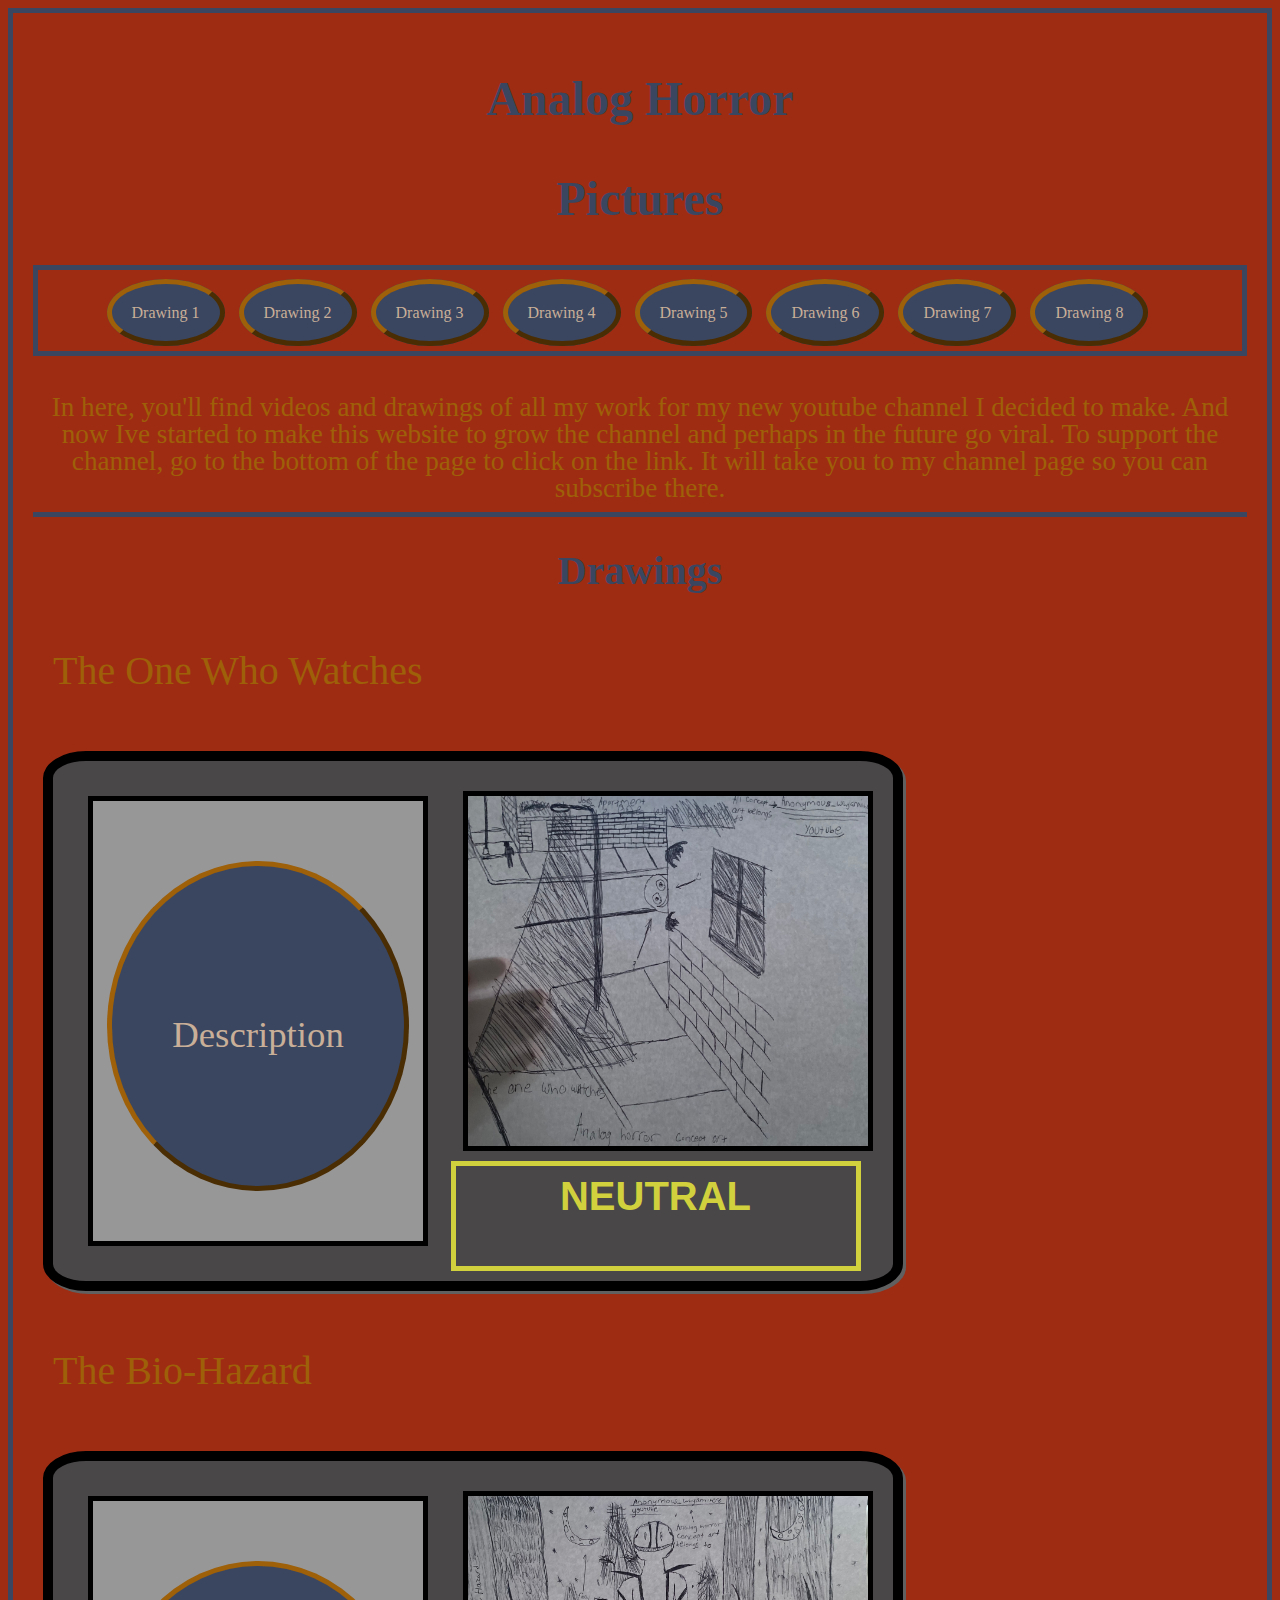
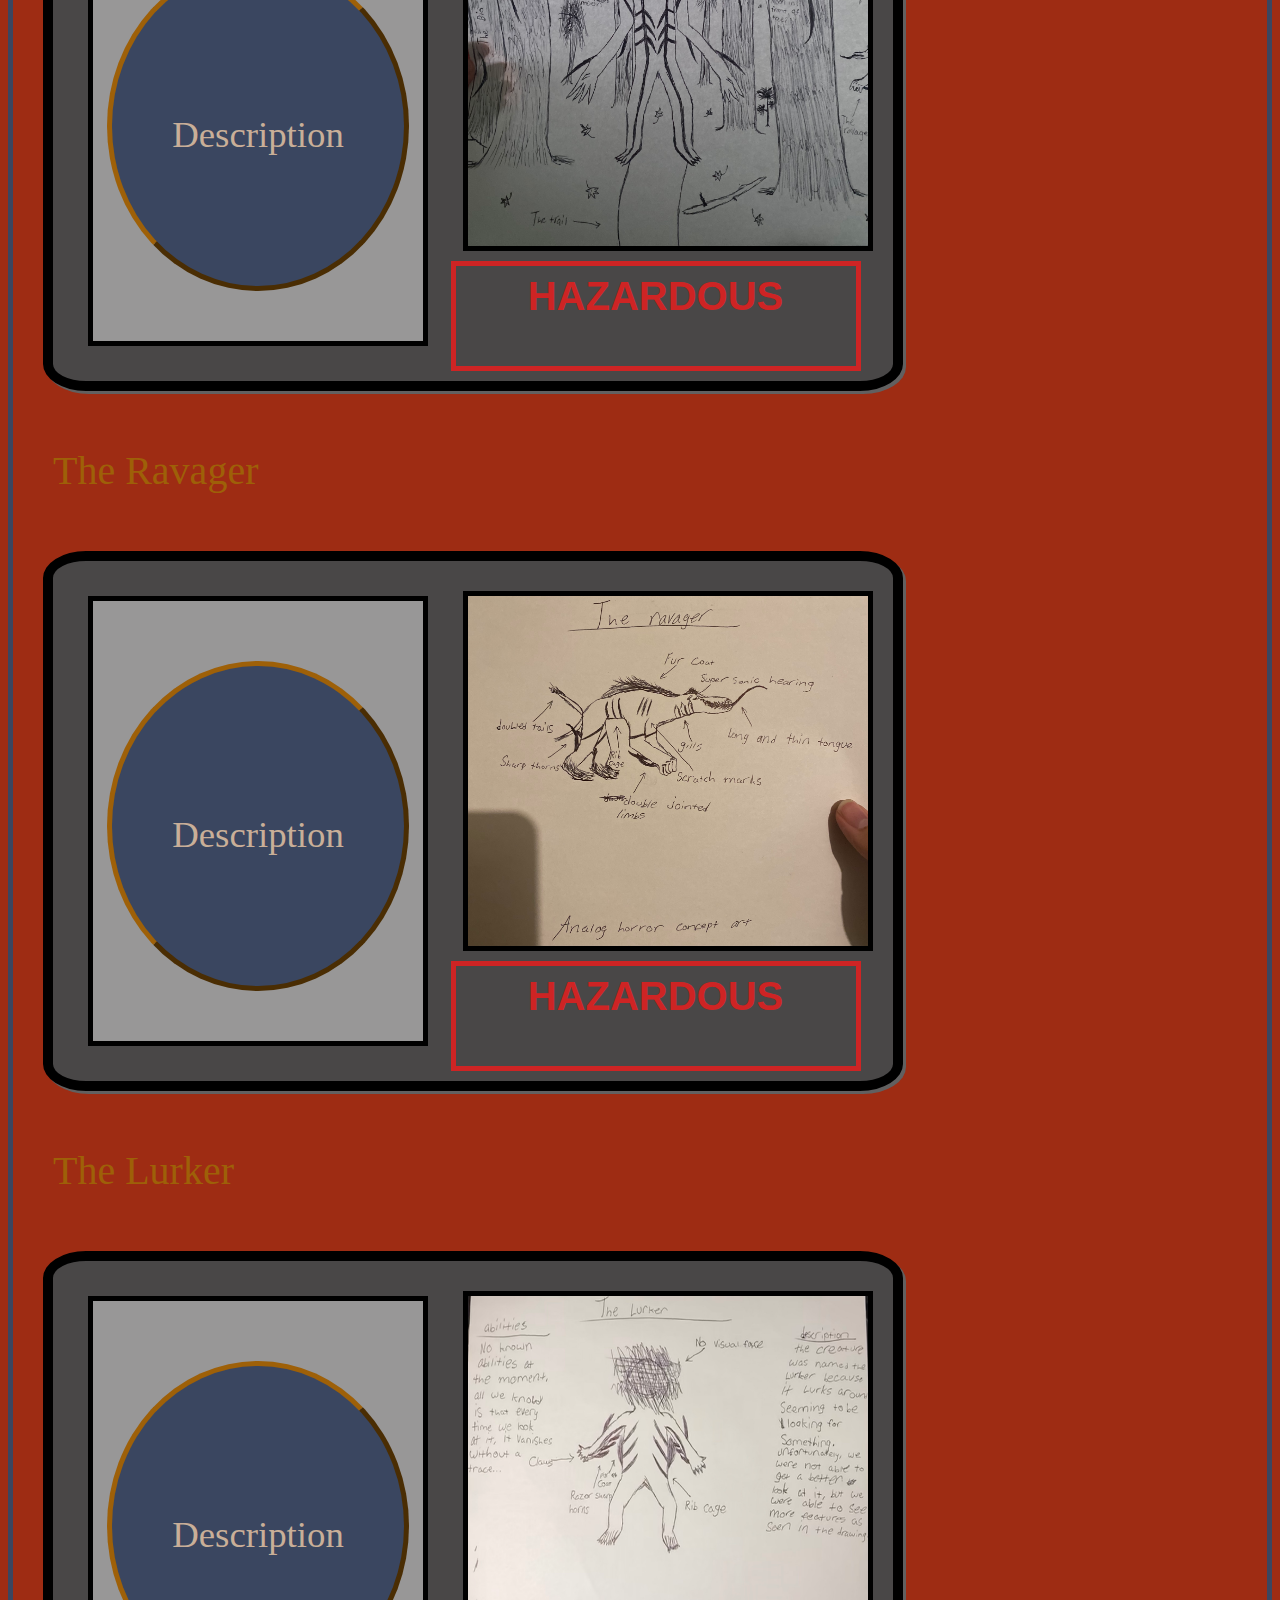
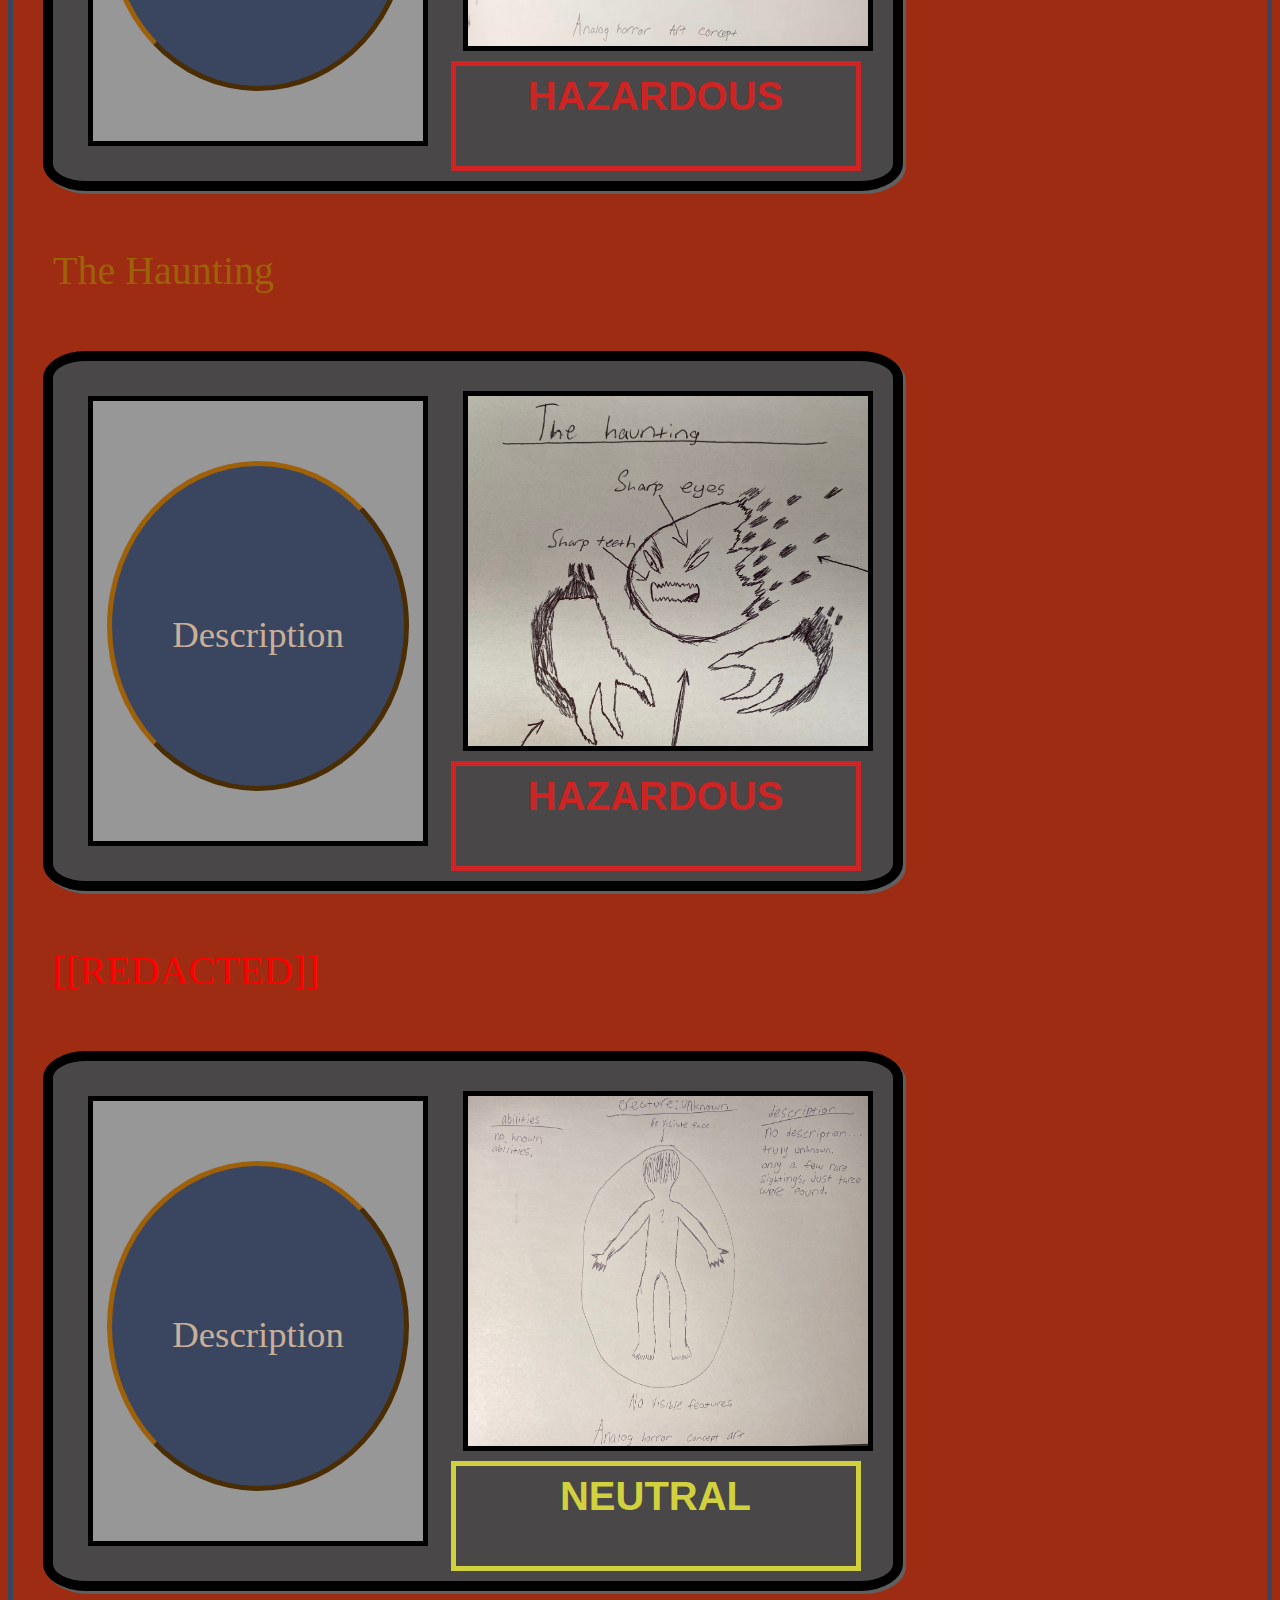
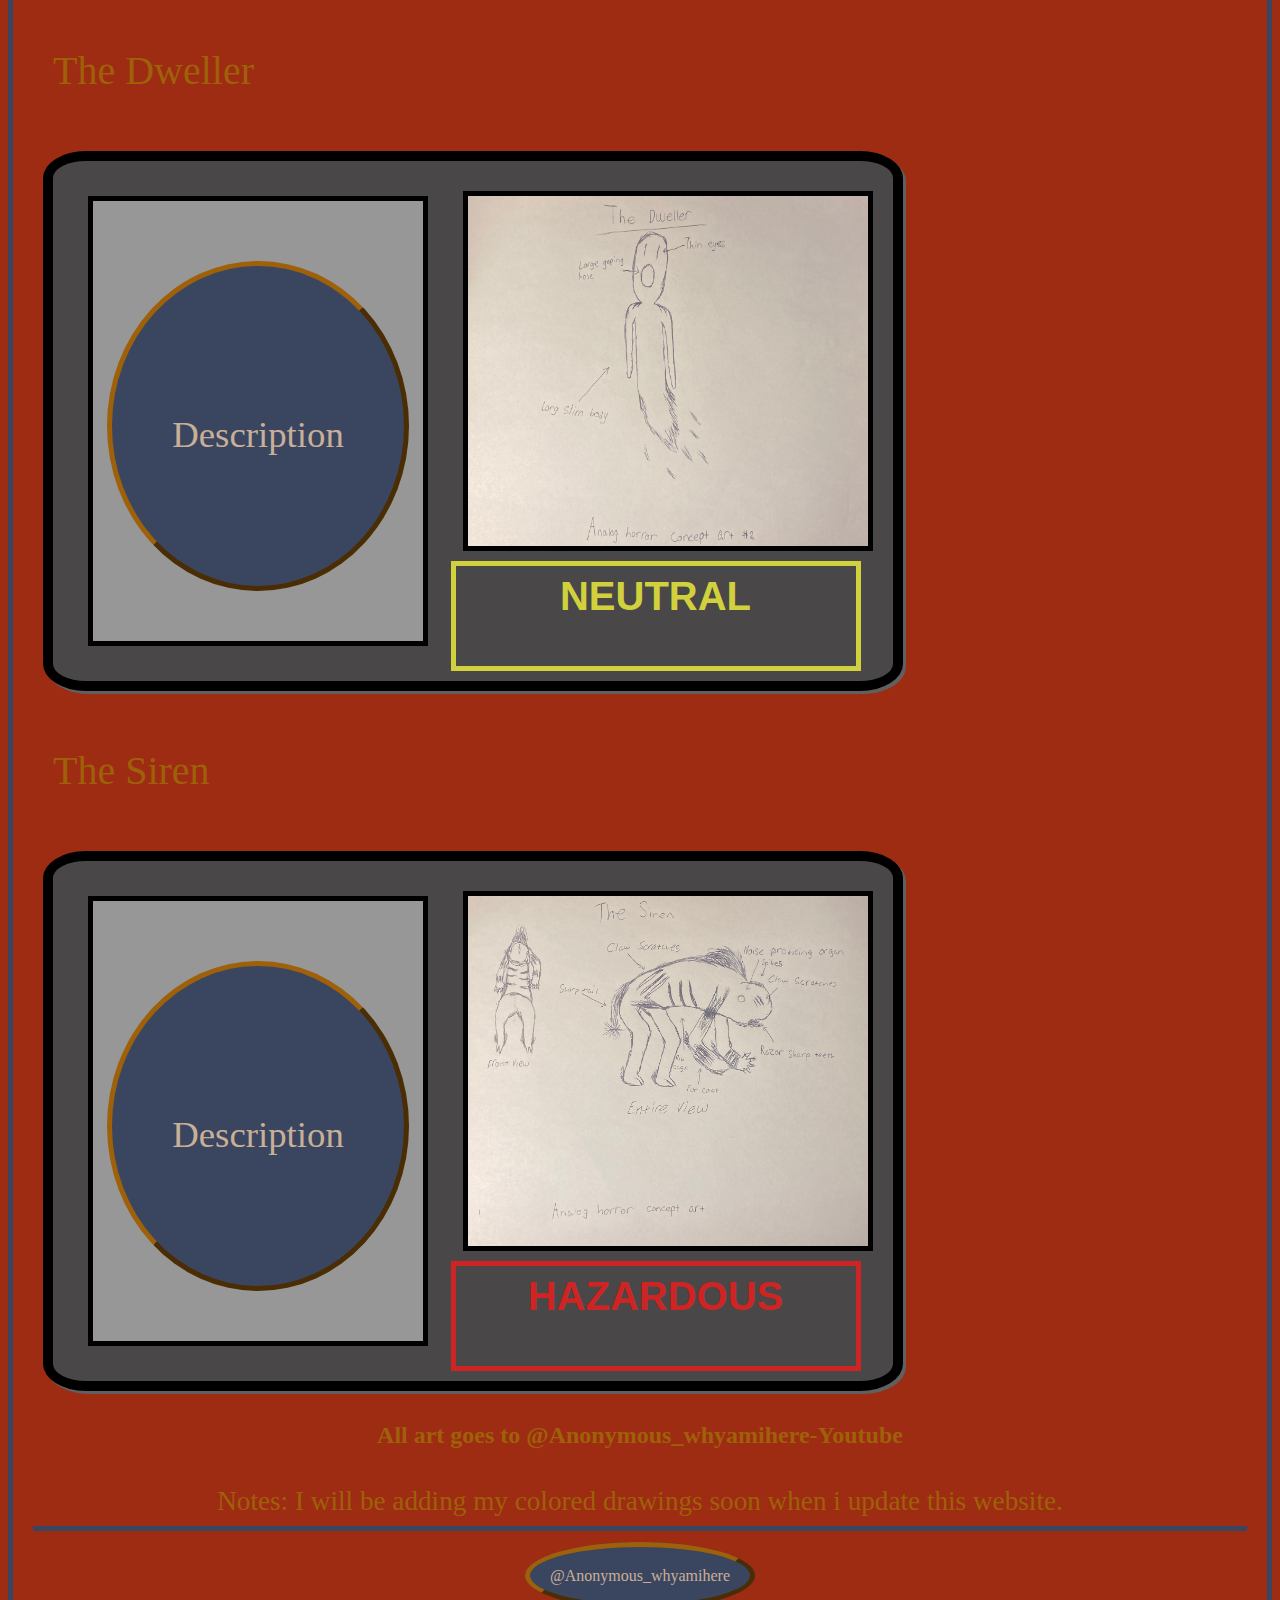
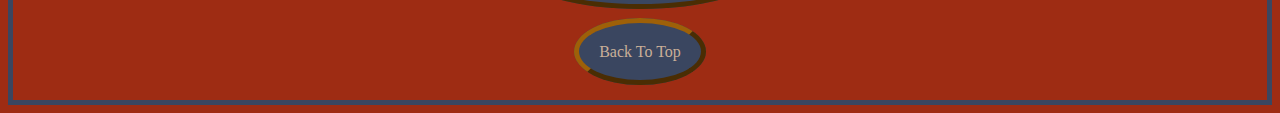
<file: analoghorror4/Analog/index.html>
<!DOCTYPE html>
<html lang="en" dir="ltr" id="back to top">
    <head>
      <meta charset="utf-8">
      <title>Analog Horror</title>
      <link href="resources/css/reset.css" rel="stylesheet" type="text/css"/>
      <link href="resources/css/style.css" rel="stylesheet" type="text/css"/>
      <link rel="icon" type="image/png" sizes="16x16" href="./resources/images/favicon.ico">
      
      <style>
          #box {
            display: flex;
            justify-content: space-around;
            flex-wrap: wrap;
          } 


      </style>


    </head>
    <body class="border">
<h1>Analog Horror</h1>
<h1>Pictures</h1>
<nav class="box">
    <a href="#drawing1" class="draw1">Drawing 1</a>
    <a href="#drawing2">Drawing 2</a>
    <a href="#drawing3">Drawing 3</a>
    <a href="#drawing4">Drawing 4</a>
    <a href="#drawing5">Drawing 5</a>
    <a href="#drawing6">Drawing 6</a>
    <a href="#drawing7">Drawing 7</a>
    <a href="#drawing8">Drawing 8</a>
</nav>        

  
<p>In here, you'll find videos and drawings of all my work for my new youtube channel 
    I decided to make. And now Ive started to make this website to grow the channel 
    and perhaps in the future go viral. To support the channel, go to the bottom of the 
    page to click on the link. It will take you to my channel page so you can subscribe there.</p>

<h2>Drawings</h2>


    
<h3 id="drawing1">The One Who Watches</h3>
<div id="image-container">
   <a href="./resources/moresites/site1/index.html" class="screen" id="button3">Description</a>
  <div class="screen"></div>
  <div class="screen3"></div>
  <h5 class="screen3">NEUTRAL</h5>
      <img src="./resources/images/img1.jpg" width="300" class="screen2">
</div>


<h3 id="drawing2">The Bio-Hazard</h3> 
<div id="image-container"> 
   <a href="./resources/moresites/site2/index.html" class="screen" id="button3">Description</a>
   <div class="screen"></div>
   <div class="screen4"></div>
   <h5 class="screen4">HAZARDOUS</h5>
      <img src="./resources/images/img2.jpg" width="300" class="screen2">
</div>


<h3 id="drawing3">The Ravager</h3>
<div id="image-container">
   <a href="./resources/moresites/site3/index.html" class="screen" id="button3">Description</a>
   <div class="screen"></div>
   <div class="screen4"></div>
   <h5 class="screen4">HAZARDOUS</h5>
      <img src="./resources/images/img3.jpg" width="300" class="screen2">
</div>


<h3 id="drawing4">The Lurker</h3>
<div id="image-container">
   <a href="./resources/moresites/site4/index.html" class="screen" id="button3">Description</a>
   <div class="screen"></div>
   <div class="screen4"></div>
   <h5 class="screen4">HAZARDOUS</h5>
      <img src="./resources/images/img4.jpg" width="300" class="screen2">
</div>


<h3 id="drawing5">The Haunting</h3>
<div id="image-container">
   <a href="./resources/moresites/site5/index.html" class="screen" id="button3">Description</a>
   <div class="screen"></div>
   <div class="screen4"></div>
   <h5 class="screen4">HAZARDOUS</h5>
      <img src="./resources/images/img5.jpg" width="300" class="screen2">
</div>


<h3 id="drawing6" class="redacted">[[REDACTED]]</h3>
<div id="image-container">
   <a href="./resources/moresites/site6/index.html" class="screen" id="button3">Description</a>
   <div class="screen"></div>
   <div class="screen3"></div>
   <h5 class="screen3">NEUTRAL</h5>
      <img src="./resources/images/img6.jpg" width="300" class="screen2">
</div>


<h3 id="drawing7">The Dweller</h3>
<div id="image-container">
   <a href="./resources/moresites/site7/index.html" class="screen" id="button3">Description</a>
   <div class="screen"></div>
   <div class="screen3"></div>
   <h5 class="screen3">NEUTRAL</h5>
      <img src="./resources/images/img7.jpg" width="300" class="screen2">
</div>


<h3 id="drawing8">The Siren</h3>
<div id="image-container">
   <a href="./resources/moresites/site8/index.html" class="screen" id="button3">Description</a>
   <div class="screen"></div>
   <div class="screen4"></div>
   <h5 class="screen4">HAZARDOUS</h5>
      <img src="./resources/images/img8.jpg" width="300" class="screen2">
</div>   
   

<h4>All art goes to @Anonymous_whyamihere-Youtube</h4>


<p>Notes: I will be adding my colored drawings soon when i update this website.</p>
<nav class="button">
   <a href="https://www.youtube.com/@Anonymous_whyamihere129">@Anonymous_whyamihere</a>
</nav>
<nav class="button2">
   <a href="#back to top">Back To Top</a>
</nav>

</body>
</html>
</file>
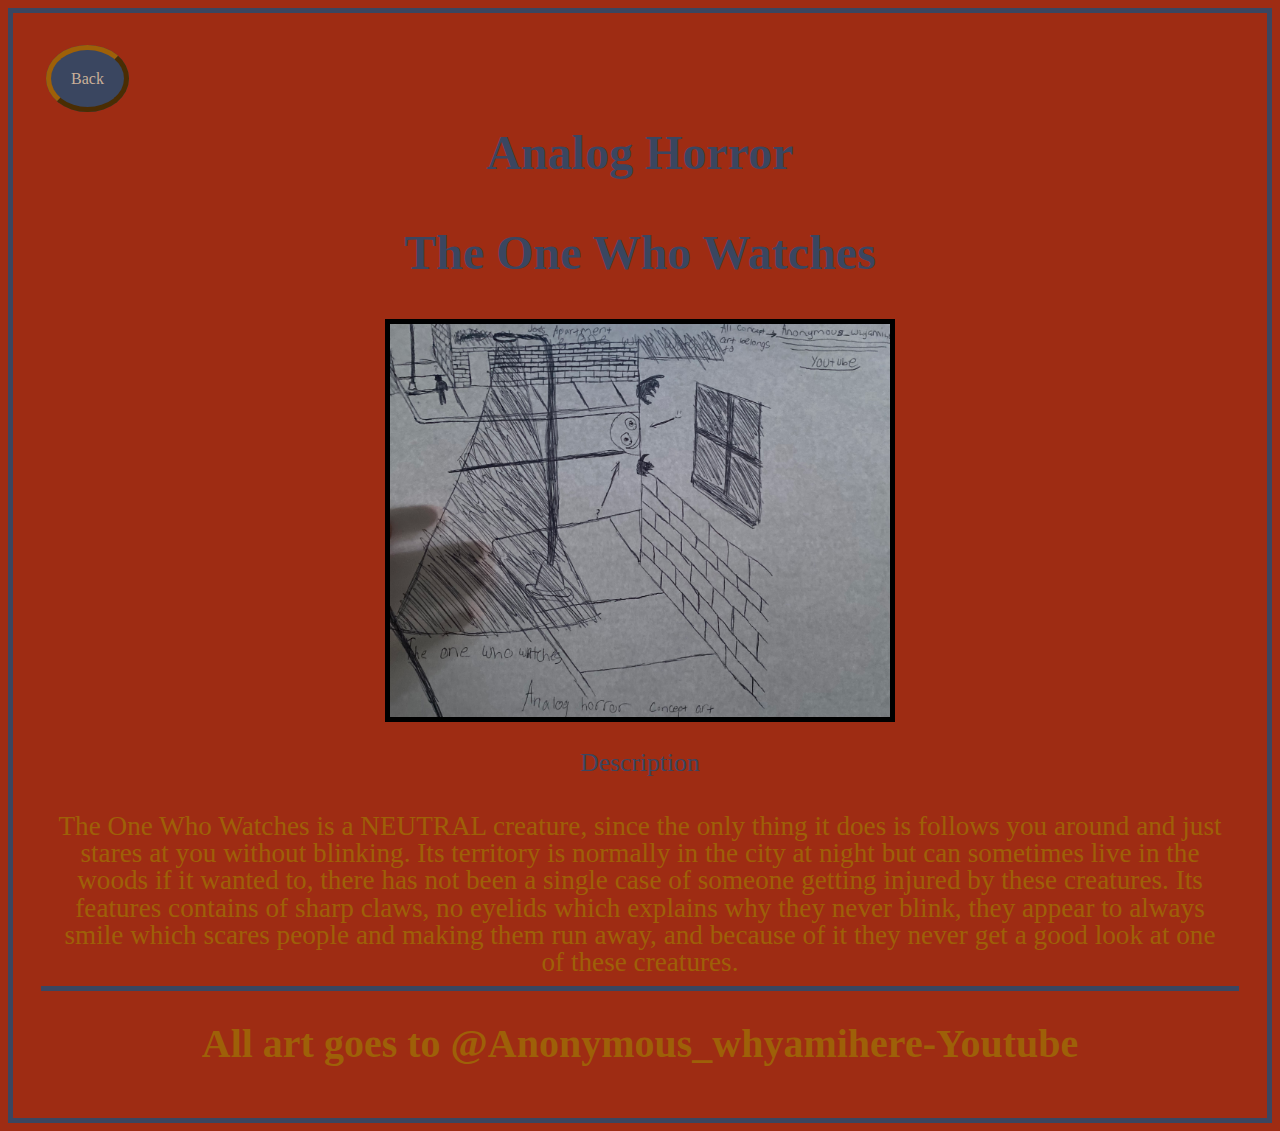
<file: analoghorror4/Analog/resources/moresites/site1/index.html>
<!DOCTYPE html>
<html lang="en" dir="ltr" class="border">
    <head>
      <meta charset="utf-8">
      <title>Analog Horror</title>
      <link href="./css/reset.css" rel="stylesheet" type="text/css"/>
      <link href="./css/style.css" rel="stylesheet" type="text/css"/>
      <link rel="icon" type="image/png" sizes="16x16" href="./images/favicon.ico">

      <style>

          #box {
            display: flex;
            justify-content: space-around;
            flex-wrap: wrap;
          }

      </style>


    </head>
    <body>
        <p class="button">bibstridjkvndfkjvbndfjvbndfkjbnvjkdfbnvnvioernvoiern</p>
        <a href="../../../index.html">Back</a>
<h1 id="back to top">Analog Horror</h1>
<h1>The One Who Watches</h1>
    <div>
       <img src="./images/img1.jpg" width="500" class="image-container">
    </div>

<h3>Description</h3>  

<p>The One Who Watches is a NEUTRAL creature, since the only thing it does is 
follows you around and just stares at you without blinking.  Its territory is normally in the city at night but can sometimes live in the woods if it wanted to, there has not been a single case of someone getting injured by these creatures.  Its features contains of sharp claws, no eyelids which explains why they never blink, they appear to always smile which scares people and making them run away, and because of it they never get a good look at one of these creatures.
</p>

<h2 class="art">All art goes to @Anonymous_whyamihere-Youtube</h2>

    </body>
</html>
</file>
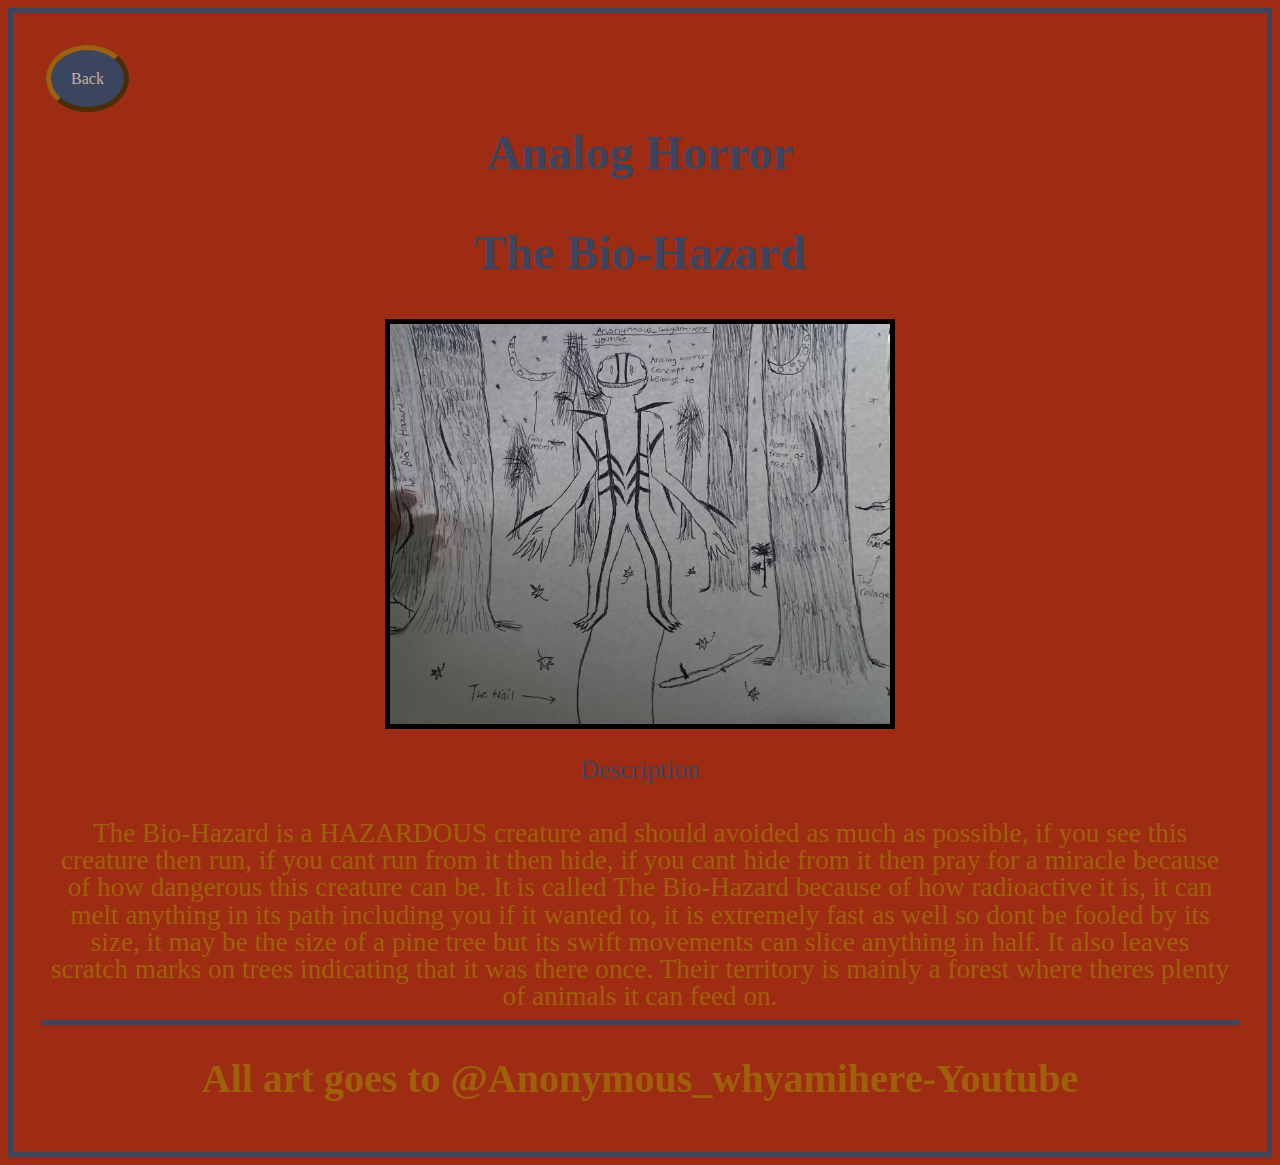
<file: analoghorror4/Analog/resources/moresites/site2/index.html>
<!DOCTYPE html>
<html lang="en" dir="ltr" class="border">
    <head>
      <meta charset="utf-8">
      <title>Analog Horror</title>
      <link href="./css/reset.css" rel="stylesheet" type="text/css"/>
      <link href="./css/style.css" rel="stylesheet" type="text/css"/>
      <link rel="icon" type="image/png" sizes="16x16" href="./images/favicon.ico">

      <style>

          #box {
            display: flex;
            justify-content: space-around;
            flex-wrap: wrap;
          }

      </style>


    </head>
    <body>
      <p class="button">bibstridjkvndfkjvbndfjvbndfkjbnvjkdfbnvnvioernvoiern</p>
        <a href="../../../index.html">Back</a>
<h1 id="back to top">Analog Horror</h1>
<h1>The Bio-Hazard</h1>
    <div>
       <img src="./images/img2.jpg" width="500" class="image-container">
    </div>

<h3>Description</h3>  

<p>The Bio-Hazard is a HAZARDOUS creature and should avoided as much as possible, if you see this creature then run, if you cant run from it then hide, if you cant hide from it then pray for a miracle because of how dangerous this creature can be.  It is called The Bio-Hazard because of how radioactive it is, it can melt anything in its path including you if it wanted to, it is extremely fast as well so dont be fooled by its size, it may be the size of a pine tree but its swift movements can slice anything in half.  It also leaves scratch marks on trees indicating that it was there once.  Their territory is mainly a forest where theres plenty of animals it can feed on.</p>

<h2 class="art">All art goes to @Anonymous_whyamihere-Youtube</h2>

    </body>
</html>
</file>
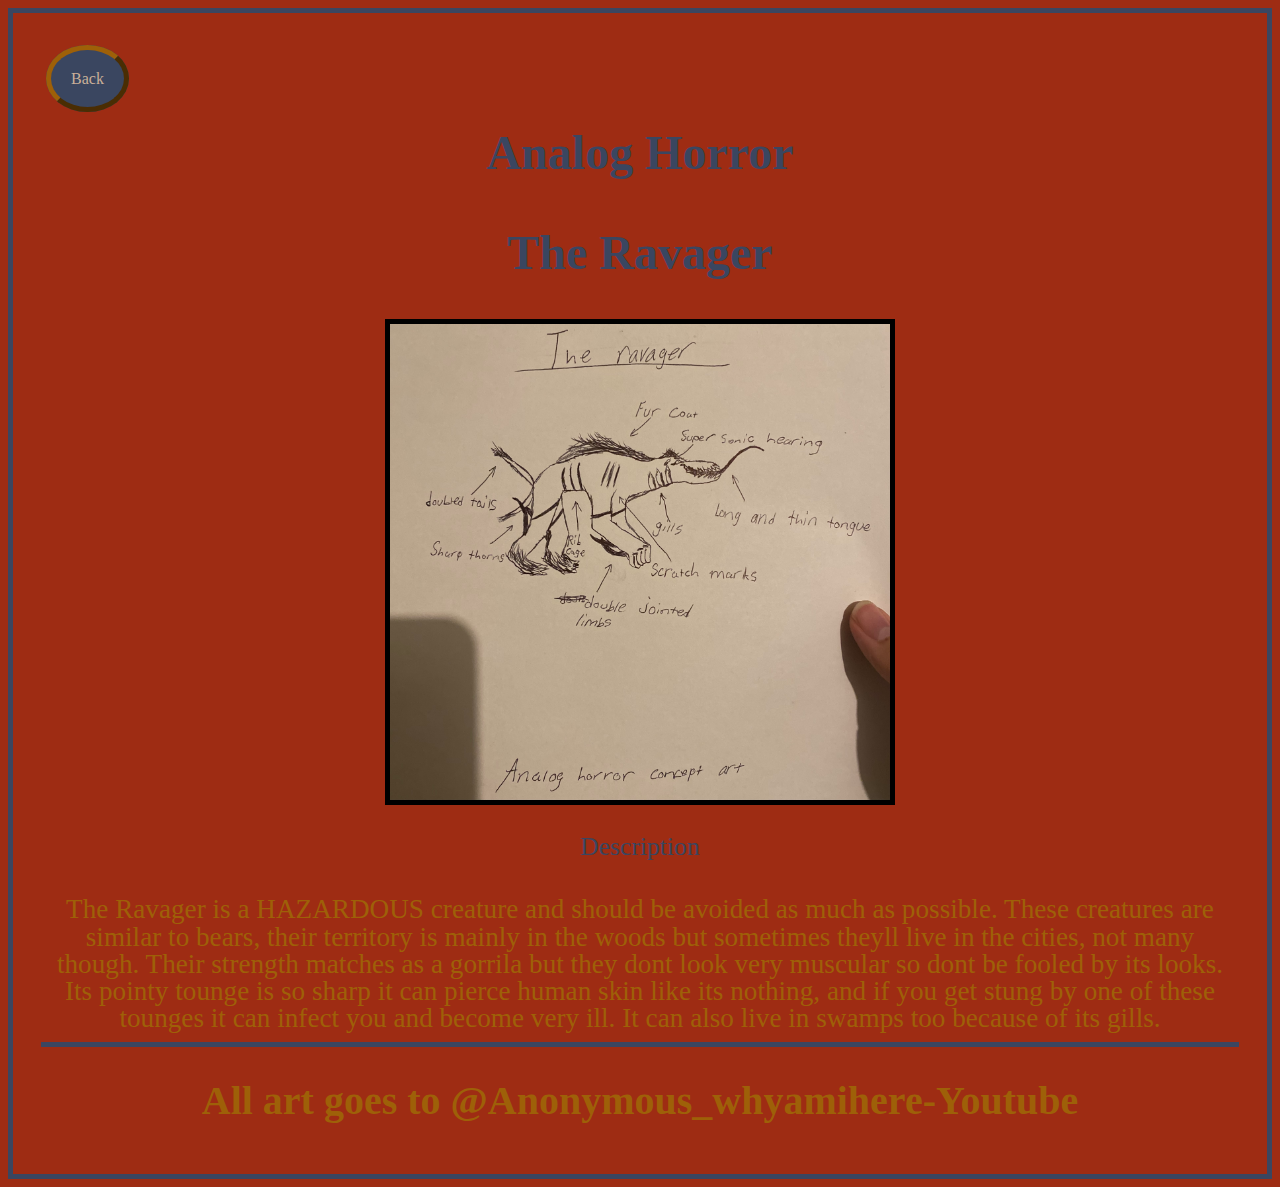
<file: analoghorror4/Analog/resources/moresites/site3/index.html>
<!DOCTYPE html>
<html lang="en" dir="ltr" class="border">
    <head>
      <meta charset="utf-8">
      <title>Analog Horror</title>
      <link href="./css/reset.css" rel="stylesheet" type="text/css"/>
      <link href="./css/style.css" rel="stylesheet" type="text/css"/>
      <link rel="icon" type="image/png" sizes="16x16" href="./images/favicon.ico">

      <style>

          #box {
            display: flex;
            justify-content: space-around;
            flex-wrap: wrap;
          }

      </style>


    </head>
    <body>
      <p class="button">bibstridjkvndfkjvbndfjvbndfkjbnvjkdfbnvnvioernvoiern</p>
        <a href="../../../index.html">Back</a>
<h1 id="back to top">Analog Horror</h1>
<h1>The Ravager</h1>
    <div>
       <img src="./images/img3.jpg" width="500" class="image-container">
    </div>

<h3>Description</h3>  

<p>The Ravager is a HAZARDOUS creature and should be avoided as much as possible.  These creatures are similar to bears, their territory is mainly in the woods but sometimes theyll live in the cities, not many though.  Their strength matches as a gorrila but they dont look very muscular so dont be fooled by its looks.  Its pointy tounge is so sharp it can pierce human skin like its nothing, and if you get stung by one of these tounges it can infect you and become very ill.  It can also live in swamps too because of its gills.</p>

<h2 class="art">All art goes to @Anonymous_whyamihere-Youtube</h2>

    </body>
</html>
</file>
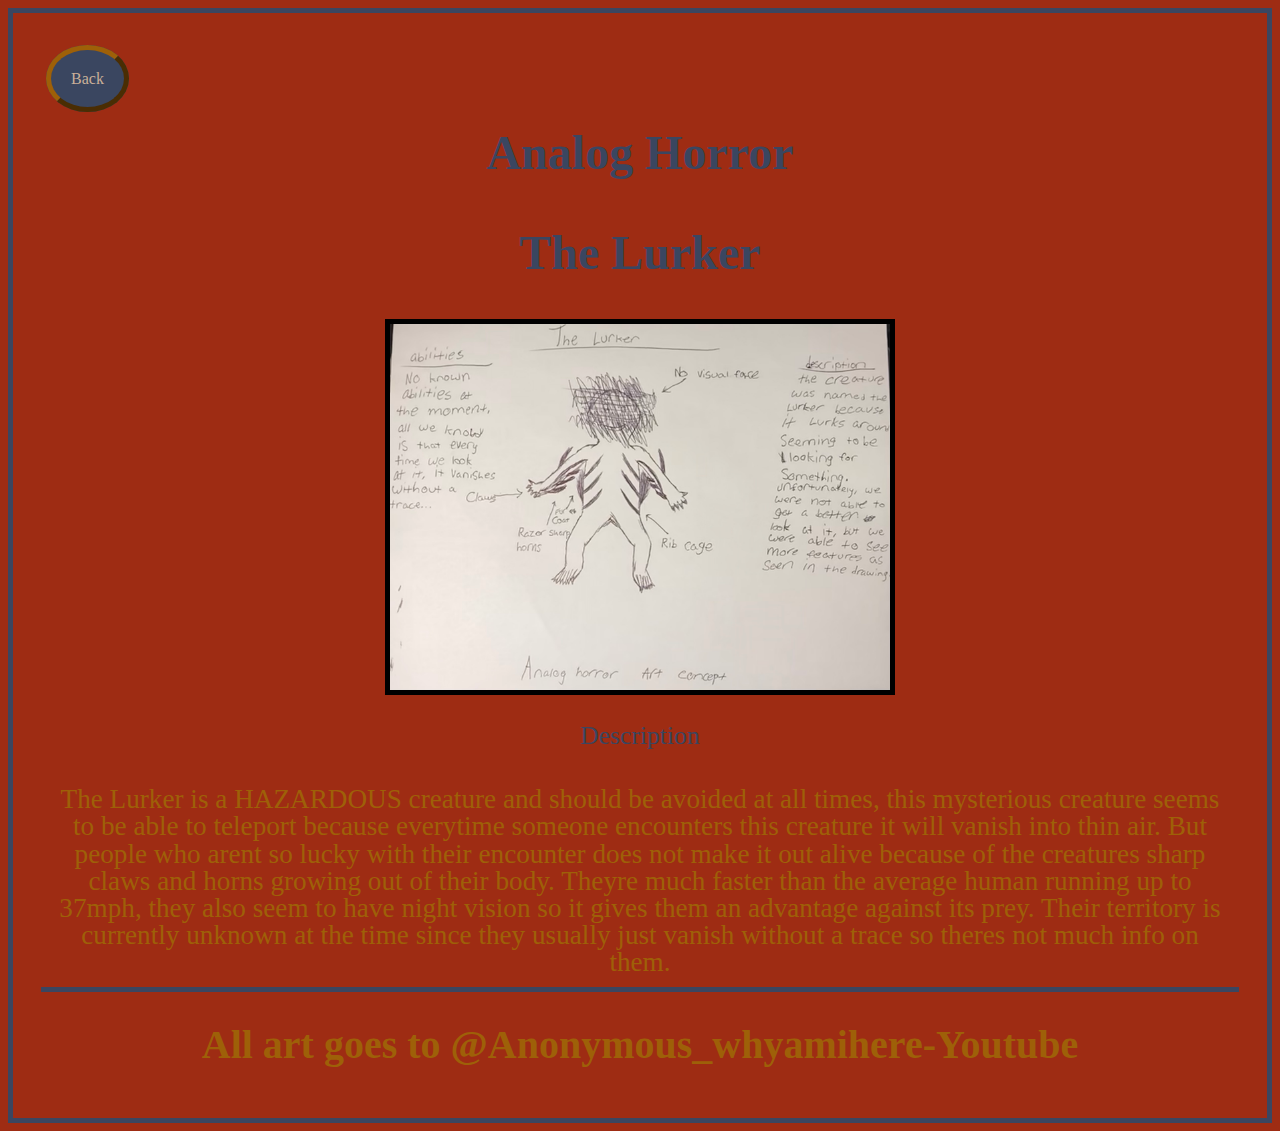
<file: analoghorror4/Analog/resources/moresites/site4/index.html>
<!DOCTYPE html>
<html lang="en" dir="ltr" class="border">
    <head>
      <meta charset="utf-8">
      <title>Analog Horror</title>
      <link href="./css/reset.css" rel="stylesheet" type="text/css"/>
      <link href="./css/style.css" rel="stylesheet" type="text/css"/>
      <link rel="icon" type="image/png" sizes="16x16" href="./images/favicon.ico">

      <style>

          #box {
            display: flex;
            justify-content: space-around;
            flex-wrap: wrap;
          }

      </style>


    </head>
    <body>
      <p class="button">bibstridjkvndfkjvbndfjvbndfkjbnvjkdfbnvnvioernvoiern</p>
      <a href="../../../index.html">Back</a>
<h1 id="back to top">Analog Horror</h1>
<h1>The Lurker</h1>
    <div>
       <img src="./images/img4.jpg" width="500" class="image-container">
    </div>

<h3>Description</h3>  

<p>The Lurker is a HAZARDOUS creature and should be avoided at all times, this mysterious creature seems to be able to teleport because everytime someone encounters this creature it will vanish into thin air.  But people who arent so lucky with their encounter does not make it out alive because of the creatures sharp claws and horns growing out of their body.  Theyre much faster than the average human running up to 37mph, they also seem to have night vision so it gives them an advantage against its prey.  Their territory is currently unknown at the time since they usually just vanish without a trace so theres not much info on them.</p>

<h2 class="art">All art goes to @Anonymous_whyamihere-Youtube</h2>

    </body>
</html>
</file>
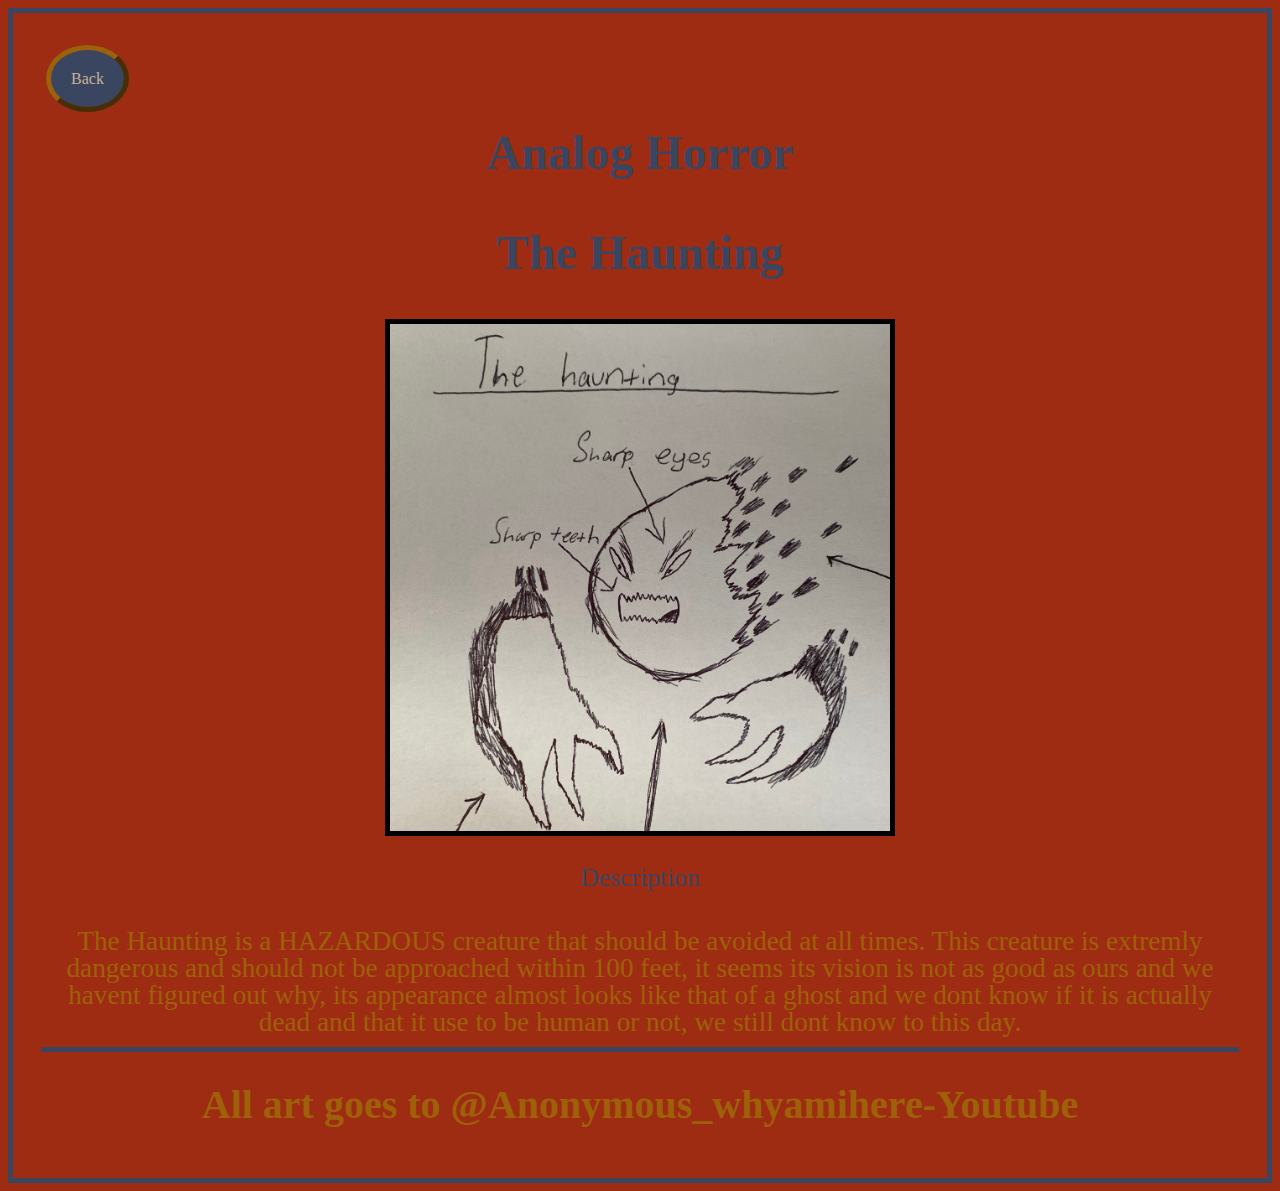
<file: analoghorror4/Analog/resources/moresites/site5/index.html>
<!DOCTYPE html>
<html lang="en" dir="ltr" class="border">
    <head>
      <meta charset="utf-8">
      <title>Analog Horror</title>
      <link href="./css/reset.css" rel="stylesheet" type="text/css"/>
      <link href="./css/style.css" rel="stylesheet" type="text/css"/>
      <link rel="icon" type="image/png" sizes="16x16" href="./images/favicon.ico">

      <style>

          #box {
            display: flex;
            justify-content: space-around;
            flex-wrap: wrap;
          }

      </style>


    </head>
    <body>
      <p class="button">bibstridjkvndfkjvbndfjvbndfkjbnvjkdfbnvnvioernvoiern</p>
        <a href="../../../index.html">Back</a>
<h1 id="back to top">Analog Horror</h1>
<h1>The Haunting</h1>
    <div>
       <img src="./images/img5.jpg" width="500" class="image-container">
    </div>

<h3>Description</h3>  

<p>The Haunting is a HAZARDOUS creature that should be avoided at all times.  This creature is extremly dangerous and should not be approached within 100 feet, it seems its vision is not as good as ours and we havent figured out why, its appearance almost looks like that of a ghost and we dont know if it is actually dead and that it use to be human or not, we still dont know to this day.</p>

<h2 class="art">All art goes to @Anonymous_whyamihere-Youtube</h2>

    </body>
</html>
</file>
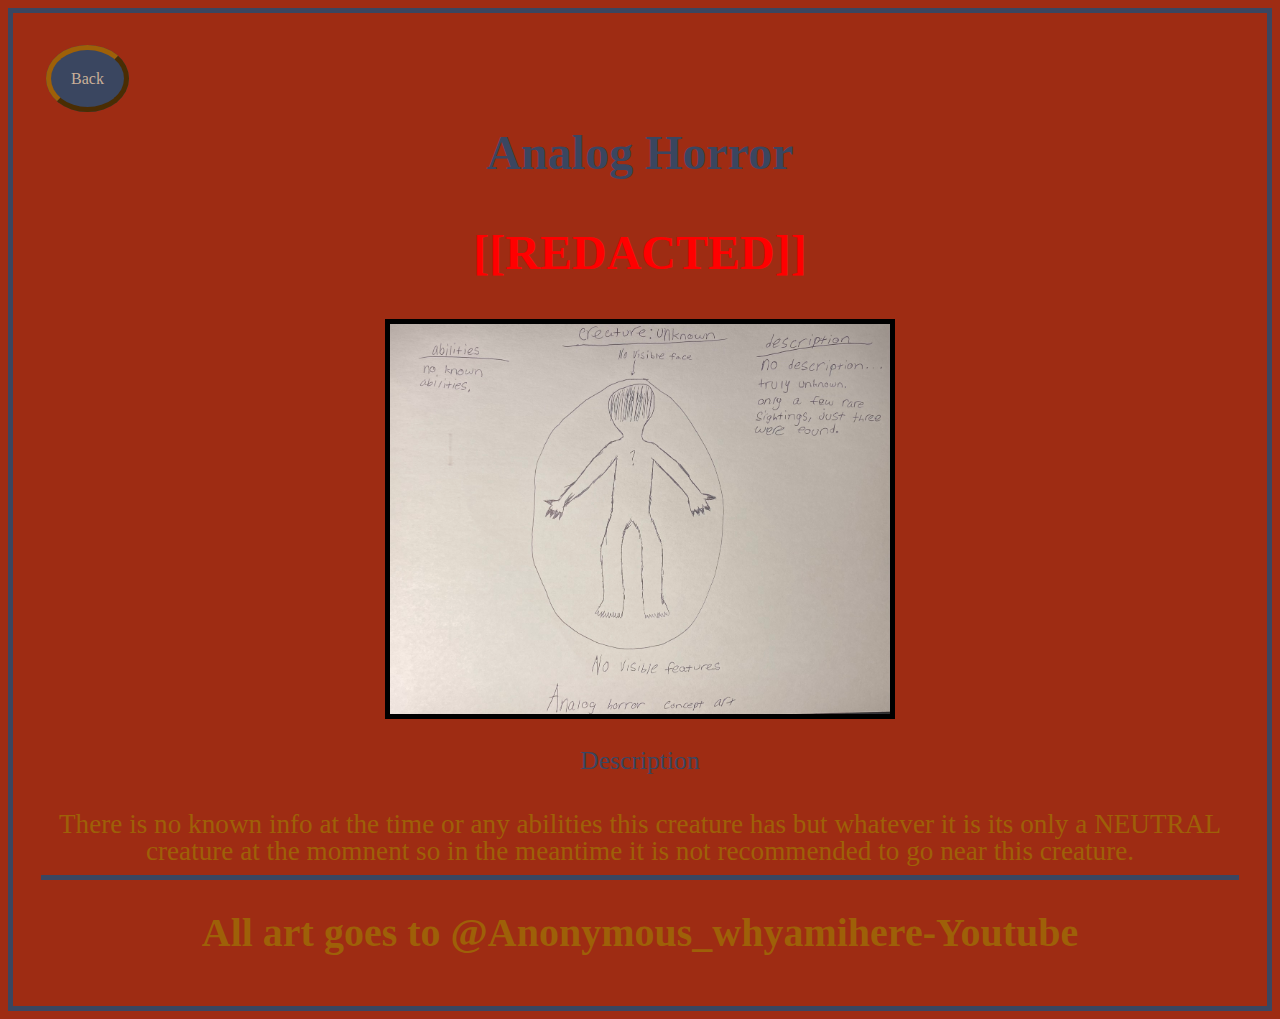
<file: analoghorror4/Analog/resources/moresites/site6/index.html>
<!DOCTYPE html>
<html lang="en" dir="ltr" class="border">
    <head>
      <meta charset="utf-8">
      <title>Analog Horror</title>
      <link href="./css/reset.css" rel="stylesheet" type="text/css"/>
      <link href="./css/style.css" rel="stylesheet" type="text/css"/>
      <link rel="icon" type="image/png" sizes="16x16" href="./images/favicon.ico">

      <style>

          #box {
            display: flex;
            justify-content: space-around;
            flex-wrap: wrap;
          }

      </style>


    </head>
    <body>
      <p class="button">bibstridjkvndfkjvbndfjvbndfkjbnvjkdfbnvnvioernvoiern</p>
      <a href="../../../index.html">Back</a>
<h1 id="back to top">Analog Horror</h1>
<h1 class="redacted">[[REDACTED]]</h1>
    <div>
       <img src="./images/img6.jpg" width="500" class="image-container">
    </div>

<h3>Description</h3>  

<p>There is no known info at the time or any abilities this creature has but whatever it is its only a NEUTRAL creature at the momnent so in the meantime it is not recommended to go near this creature.</p>

<h2 class="art">All art goes to @Anonymous_whyamihere-Youtube</h2>

    </body>
</html>
</file>
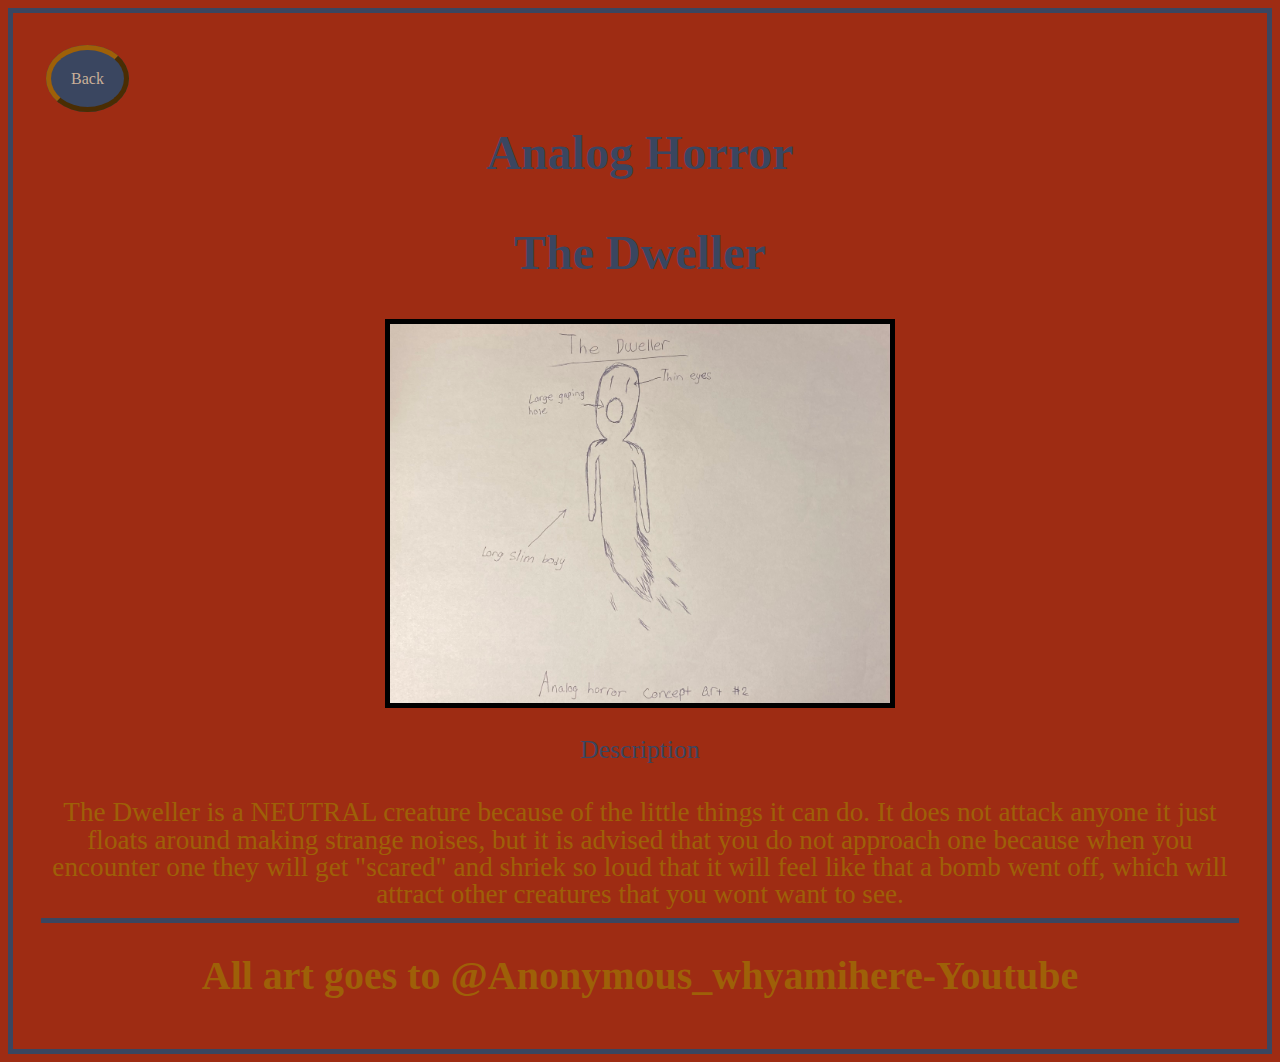
<file: analoghorror4/Analog/resources/moresites/site7/index.html>
<!DOCTYPE html>
<html lang="en" dir="ltr" class="border">
    <head>
      <meta charset="utf-8">
      <title>Analog Horror</title>
      <link href="./css/reset.css" rel="stylesheet" type="text/css"/>
      <link href="./css/style.css" rel="stylesheet" type="text/css"/>
      <link rel="icon" type="image/png" sizes="16x16" href="./images/favicon.ico">

      <style>

          #box {
            display: flex;
            justify-content: space-around;
            flex-wrap: wrap;
          }

      </style>


    </head>
    <body>
      <p class="button">bibstridjkvndfkjvbndfjvbndfkjbnvjkdfbnvnvioernvoiern</p>
        <a href="../../../index.html">Back</a>
<h1 id="back to top">Analog Horror</h1>
<h1>The Dweller</h1>
    <div>
       <img src="./images/img7.jpg" width="500" class="image-container">
    </div>

<h3>Description</h3>  

<p>The Dweller is a NEUTRAL creature because of the little things it can do.  It does not attack anyone it just floats around making strange noises, but it is advised that you do not approach one because when you encounter one they will get "scared" and shriek so loud that it will feel like that a bomb went off, which will attract other creatures that you wont want to see.</p>

<h2 class="art">All art goes to @Anonymous_whyamihere-Youtube</h2>

    </body>
</html>
</file>
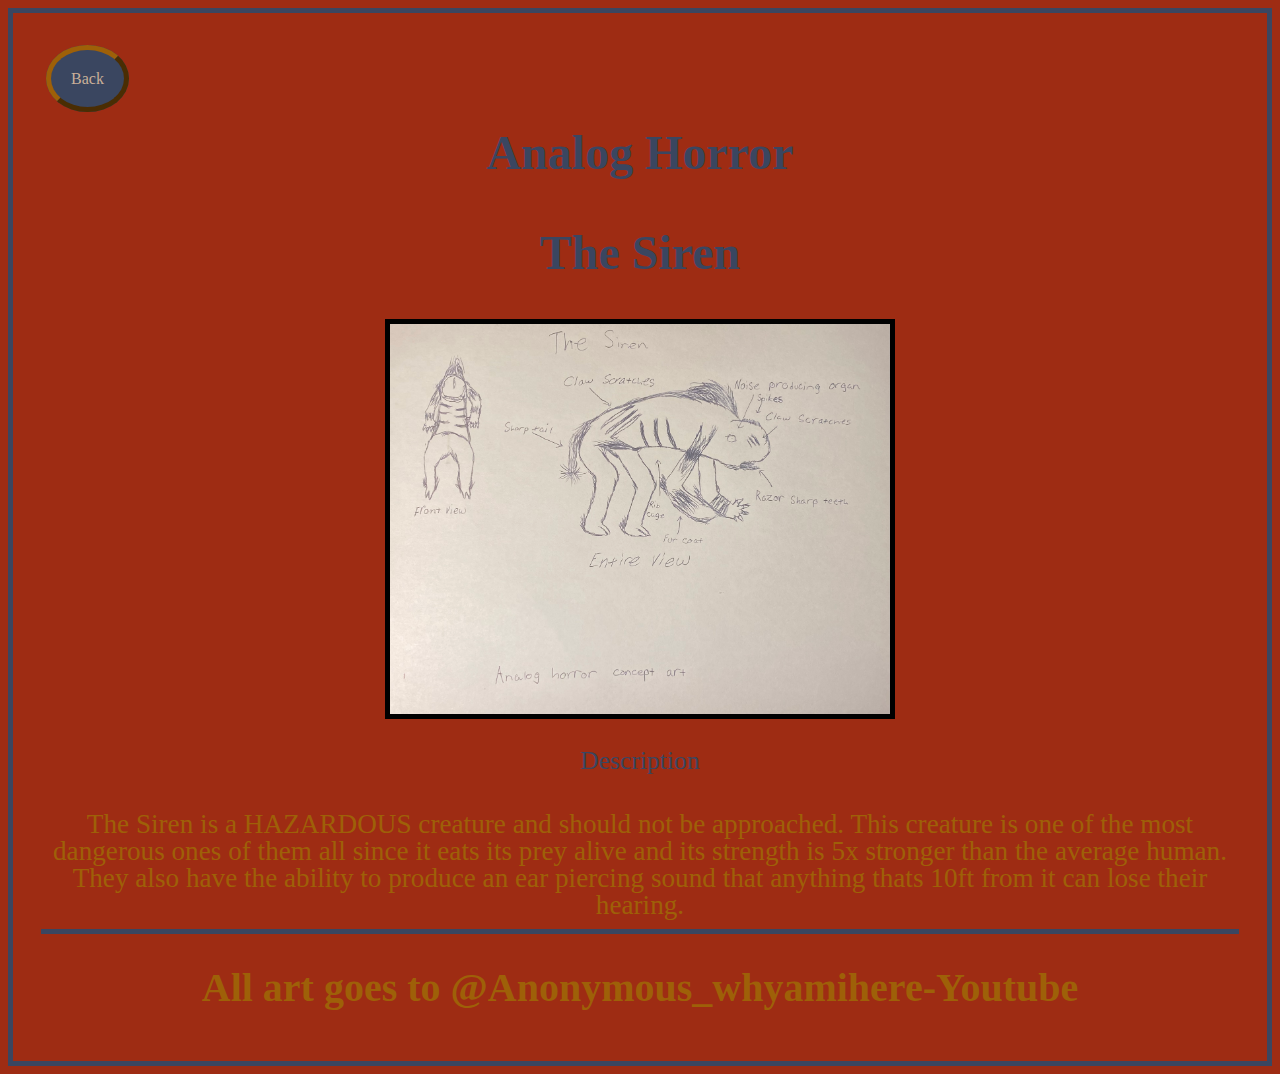
<file: analoghorror4/Analog/resources/moresites/site8/index.html>
<!DOCTYPE html>
<html lang="en" dir="ltr" class="border">
    <head>
      <meta charset="utf-8">
      <title>Analog Horror</title>
      <link href="./css/reset.css" rel="stylesheet" type="text/css"/>
      <link href="./css/style.css" rel="stylesheet" type="text/css"/>
      <link rel="icon" type="image/png" sizes="16x16" href="./images/favicon.ico">

      <style>

          #box {
            display: flex;
            justify-content: space-around;
            flex-wrap: wrap;
          }

      </style>


    </head>
    <body>
        <p class="button">bibstridjkvndfkjvbndfjvbndfkjbnvjkdfbnvnvioernvoiern</p>
        <a href="../../../index.html">Back</a>
<h1 id="back to top">Analog Horror</h1>
<h1>The Siren</h1>
    <div>
       <img src="./images/img8.jpg" width="500" class="image-container">
    </div>

<h3>Description</h3>  

<p>The Siren is a HAZARDOUS creature and should not be approached.  This creature is one of the most dangerous ones of them all since it eats its prey alive and its strength is 5x stronger than the average human.  They also have the ability to produce an ear piercing sound that anything thats 10ft from it can lose their hearing.</p>

<h2 class="art">All art goes to @Anonymous_whyamihere-Youtube</h2>

    </body>
</html>
</file>
<file: analoghorror4/Analog/resources/css/style.css>
* {
    background-color: #9e2c13;
}

h1 {
    font-size: 3rem;
    color: #3a4660;
    font-weight: 600;
    padding: 10px;
    text-align: center;
}

h2 {
    font-size: 2.5rem;
    color: #3a4660;
    text-align: center;
}

h3 {
    font-size: 2.5rem;
    color: #9e6008;
    padding: 20px;
    font-weight: 100;
}

h4 {
    font-size: 1.5rem;
    color: #9e6008;
    text-align: center;
}

h5 {
    font-size: 2.5rem;
    font-family: Impact, Haettenschweiler, 'Arial Narrow Bold', sans-serif;
}

h6 {
    font-size: large;
    font-family: Impact, Haettenschweiler, 'Arial Narrow Bold', sans-serif;
    position: absolute;
}

a {
   background-color: #3a4660;
   color: #c9af98;
   text-decoration: none;
   padding: 20px;
   border: 5px outset #9e6008;
   border-radius: 50%;
   transition-duration: .3s;
   margin: 5px;
}

ol,
ul {
  padding-left: 40px;
}

a:hover {
    background-color: #9e6008;
    border: 5px outset #3a4660;
}

nav { 
     text-align: center;
     margin: 20px auto;
     padding: 10px;
}

p {
    font-size: 1.7rem;
    text-align: center;
    color: #9e6008;
    font-weight: 200;
    border-bottom: 5px solid #3a4660;
    padding: 10px;
}

ul {
    padding-bottom: 20px;   
}

div {
     text-align: center;
}

.button {
    text-align: center;
}

.redacted {
           color: red;
}

.border {
         border: 5px solid #3a4660;
         padding: 20px;
}

.box {
      padding: 35px 35px 30px 10px;
      border: 5px solid #3a4660;
}

#image-container {
                  background-color: rgb(73, 71, 71);
                  height: 500px;
                  width: 400px;
                  margin: 10px;
                  display: flex;
                  justify-content: center;
                  padding: 20px 280px 0px 160px;
                  border: 10px solid #000;
                  flex-direction: flex;
                  border-radius: 5%;
                  align-self: center;
                  box-shadow: 3px 3px #616060;
}

.screen {
    background-color: rgb(152, 151, 151);
    height: 300px;
    width: 500;
    margin: 15px 220px 20px -90px;
    display: flex;
    border: 5px solid #000;
    padding: 70px 165px;
    flex-direction: column;
    justify-content: center;
}

.button2 {
          text-align: center;
          padding: 30px 30px 0px 30px;
}

img {
     align-self: baseline;
     width: 400px;
     height: 350px;
     justify-content: center;
     flex-direction: flex;
     align-content: center;
     display: flex;
     margin-left: 10px;
     position: absolute;
}

.screen2 {
          justify-content: auto;
          color: rgb(73, 71, 71);
          background-color: rgb(73, 71, 71);
          flex-direction: flex;
          border: 5px solid #000;
          margin: 10px 10px 10px 520px;
          
}

.screen3 {
          display: flex;
          height: 80px;
          width: 400px;
          padding: 10px 0px 10px 0px;
          margin: 380px 5px 1190px 490px;
          background-color: rgb(73, 71, 71);
          color: rgb(209, 209, 62);
          border: 5px solid rgb(209, 209, 62);
          justify-content: center;
          position: absolute;
          
          
          
}

.screen4 {
    display: flex;
    height: 80px;
    width: 400px;
    padding: 10px 0px 10px 0px;
    margin: 380px 5px 1190px 490px;
    background-color: rgb(73, 71, 71);
    color: rgb(206, 36, 36);
    border: 5px solid rgb(206, 36, 36);
    justify-content: center;
    position: absolute;
}

.screen5 {
    display: flex;
    height: 80px;
    width: 400px;
    padding: 10px 0px 10px 0px;
    margin: 380px 5px 1190px 490px;
    background-color: rgb(73, 71, 71);
    color: rgb(98, 228, 22);
    border: 5px solid rgb(98, 228, 22);
    justify-content: center;
    position: absolute;
}

#button3 {
          font-size: 2.3rem;
          padding: 20px 60px 0px 60px;
          position: absolute;
          margin: 80px 330px 20px 20px;
          text-align: center;
          text-decoration: none;
          background-color: #3a4660;  
          color: #c9af98; 
          border: 5px outset #9e6008;
          border-radius: 50%; 
          transition-duration: .3s;
          flex-direction: flex;
}

#button3:hover {
       background-color: #9e6008;
       border: 5px outset #3a4660;
}
</file>
<file: analoghorror4/Analog/resources/moresites/site1/css/style.css>
* {
    background-color: #9e2c13;
}

h1 {
    font-size: 3rem;
    color: #3a4660;
    font-weight: 600;
    padding: 10px;
    text-align: center;
}

h2 {
    font-size: 2.5rem;
    color: #3a4660;
    text-align: center;
}

h3 {
    text-align: center;
    font-size: 1.6rem;
    color: #3a4660;
    font-weight: 100;
}

p {
   font-size: 1.7rem;
   text-align: center;
   color: #9e6008;
   font-weight: 200;
   border-bottom: 5px solid #3a4660;
   padding: 10px;
}

div {
     text-align: center;
}

.image-container {
       background-color: #3a4660;
       border: 5px solid #000;
}

.border {
         border: 5px solid #3a4660;
         padding: 20px;
         margin: 8px;
}

.neutral {
    color: rgb(209, 209, 62);
    border: none;
}

.art {
      color: #9e6008;
}

a {
   background-color: #3a4660;
   color: #c9af98;
   text-decoration: none;
   padding: 20px;
   border: 5px outset #9e6008;
   border-radius: 50%;
   transition-duration: .3s;
   margin: 5px 5px 5px 5px;
}

a:hover {
    background-color: #9e6008;
    border: 5px outset #3a4660;
}

.button {
         color: #9e2c13;
         border: none;
         font-size: 0.3rem;
}
</file>
<file: analoghorror4/Analog/resources/moresites/site2/css/style.css>
* {
    background-color: #9e2c13;
}

h1 {
    font-size: 3rem;
    color: #3a4660;
    font-weight: 600;
    padding: 10px;
    text-align: center;
}

h2 {
    font-size: 2.5rem;
    color: #3a4660;
    text-align: center;
}

h3 {
    text-align: center;
    font-size: 1.6rem;
    color: #3a4660;
    font-weight: 100;
}

p {
   font-size: 1.7rem;
   text-align: center;
   color: #9e6008;
   font-weight: 200;
   border-bottom: 5px solid #3a4660;
   padding: 10px;
}

div {
     text-align: center;
}

.image-container {
       background-color: #3a4660;
       border: 5px solid #000;
}

.border {
         border: 5px solid #3a4660;
         padding: 20px;
         margin: 8px;
}

.neutral {
    color: rgb(209, 209, 62);
    border: none;
}

.art {
      color: #9e6008;
}

a {
    background-color: #3a4660;
    color: #c9af98;
    text-decoration: none;
    padding: 20px;
    border: 5px outset #9e6008;
    border-radius: 50%;
    transition-duration: .3s;
    margin: 5px 5px 5px 5px;
 }
 
 a:hover {
     background-color: #9e6008;
     border: 5px outset #3a4660;
 }
 
 .button {
          color: #9e2c13;
          border: none;
          font-size: 0.3rem;
 }
</file>
<file: analoghorror4/Analog/resources/moresites/site3/css/style.css>
* {
    background-color: #9e2c13;
}

h1 {
    font-size: 3rem;
    color: #3a4660;
    font-weight: 600;
    padding: 10px;
    text-align: center;
}

h2 {
    font-size: 2.5rem;
    color: #3a4660;
    text-align: center;
}

h3 {
    text-align: center;
    font-size: 1.6rem;
    color: #3a4660;
    font-weight: 100;
}

p {
   font-size: 1.7rem;
   text-align: center;
   color: #9e6008;
   font-weight: 200;
   border-bottom: 5px solid #3a4660;
   padding: 10px;
}

div {
     text-align: center;
}

.image-container {
       background-color: #3a4660;
       border: 5px solid #000;
}

.border {
         border: 5px solid #3a4660;
         padding: 20px;
         margin: 8px;
}

.neutral {
    color: rgb(209, 209, 62);
    border: none;
}

.art {
      color: #9e6008;
}


a {
    background-color: #3a4660;
    color: #c9af98;
    text-decoration: none;
    padding: 20px;
    border: 5px outset #9e6008;
    border-radius: 50%;
    transition-duration: .3s;
    margin: 5px 5px 5px 5px;
 }
 
 a:hover {
     background-color: #9e6008;
     border: 5px outset #3a4660;
 }
 
 .button {
          color: #9e2c13;
          border: none;
          font-size: 0.3rem;
 }
</file>
<file: analoghorror4/Analog/resources/moresites/site4/css/style.css>
* {
    background-color: #9e2c13;
}

h1 {
    font-size: 3rem;
    color: #3a4660;
    font-weight: 600;
    padding: 10px;
    text-align: center;
}

h2 {
    font-size: 2.5rem;
    color: #3a4660;
    text-align: center;
}

h3 {
    text-align: center;
    font-size: 1.6rem;
    color: #3a4660;
    font-weight: 100;
}

p {
   font-size: 1.7rem;
   text-align: center;
   color: #9e6008;
   font-weight: 200;
   border-bottom: 5px solid #3a4660;
   padding: 10px;
}

div {
     text-align: center;
}

.image-container {
       background-color: #3a4660;
       border: 5px solid #000;
}

.border {
         border: 5px solid #3a4660;
         padding: 20px;
         margin: 8px;
}

.neutral {
    color: rgb(209, 209, 62);
    border: none;
}

.art {
      color: #9e6008;
}


a {
    background-color: #3a4660;
    color: #c9af98;
    text-decoration: none;
    padding: 20px;
    border: 5px outset #9e6008;
    border-radius: 50%;
    transition-duration: .3s;
    margin: 5px 5px 5px 5px;
 }
 
 a:hover {
     background-color: #9e6008;
     border: 5px outset #3a4660;
 }
 
 .button {
          color: #9e2c13;
          border: none;
          font-size: 0.3rem;
 }
</file>
<file: analoghorror4/Analog/resources/moresites/site5/css/style.css>
* {
    background-color: #9e2c13;
}

h1 {
    font-size: 3rem;
    color: #3a4660;
    font-weight: 600;
    padding: 10px;
    text-align: center;
}

h2 {
    font-size: 2.5rem;
    color: #3a4660;
    text-align: center;
}

h3 {
    text-align: center;
    font-size: 1.6rem;
    color: #3a4660;
    font-weight: 100;
}

p {
   font-size: 1.7rem;
   text-align: center;
   color: #9e6008;
   font-weight: 200;
   border-bottom: 5px solid #3a4660;
   padding: 10px;
}

div {
     text-align: center;
}

.image-container {
       background-color: #3a4660;
       border: 5px solid #000;
}

.border {
         border: 5px solid #3a4660;
         padding: 20px;
         margin: 8px;
}

.neutral {
    color: rgb(209, 209, 62);
    border: none;
}

.art {
      color: #9e6008;
}

a {
    background-color: #3a4660;
    color: #c9af98;
    text-decoration: none;
    padding: 20px;
    border: 5px outset #9e6008;
    border-radius: 50%;
    transition-duration: .3s;
    margin: 5px 5px 5px 5px;
 }
 
 a:hover {
     background-color: #9e6008;
     border: 5px outset #3a4660;
 }
 
 .button {
          color: #9e2c13;
          border: none;
          font-size: 0.3rem;
 }
</file>
<file: analoghorror4/Analog/resources/moresites/site6/css/style.css>
* {
    background-color: #9e2c13;
}

h1 {
    font-size: 3rem;
    color: #3a4660;
    font-weight: 600;
    padding: 10px;
    text-align: center;
}

h2 {
    font-size: 2.5rem;
    color: #3a4660;
    text-align: center;
}

h3 {
    text-align: center;
    font-size: 1.6rem;
    color: #3a4660;
    font-weight: 100;
}

p {
   font-size: 1.7rem;
   text-align: center;
   color: #9e6008;
   font-weight: 200;
   border-bottom: 5px solid #3a4660;
   padding: 10px;
}

div {
     text-align: center;
}

.image-container {
       background-color: #3a4660;
       border: 5px solid #000;
}

.border {
         border: 5px solid #3a4660;
         padding: 20px;
         margin: 8px;
}

.neutral {
    color: rgb(209, 209, 62);
    border: none;
}

.art {
      color: #9e6008;
}

.redacted {
    color: red;
}

a {
    background-color: #3a4660;
    color: #c9af98;
    text-decoration: none;
    padding: 20px;
    border: 5px outset #9e6008;
    border-radius: 50%;
    transition-duration: .3s;
    margin: 5px 5px 5px 5px;
 }
 
 a:hover {
     background-color: #9e6008;
     border: 5px outset #3a4660;
 }
 
 .button {
          color: #9e2c13;
          border: none;
          font-size: 0.3rem;
 }
</file>
<file: analoghorror4/Analog/resources/moresites/site7/css/style.css>
* {
    background-color: #9e2c13;
}

h1 {
    font-size: 3rem;
    color: #3a4660;
    font-weight: 600;
    padding: 10px;
    text-align: center;
}

h2 {
    font-size: 2.5rem;
    color: #3a4660;
    text-align: center;
}

h3 {
    text-align: center;
    font-size: 1.6rem;
    color: #3a4660;
    font-weight: 100;
}

p {
   font-size: 1.7rem;
   text-align: center;
   color: #9e6008;
   font-weight: 200;
   border-bottom: 5px solid #3a4660;
   padding: 10px;
}

div {
     text-align: center;
}

.image-container {
       background-color: #3a4660;
       border: 5px solid #000;
}

.border {
         border: 5px solid #3a4660;
         padding: 20px;
         margin: 8px;
}

.neutral {
    color: rgb(209, 209, 62);
    border: none;
}

.art {
      color: #9e6008;
}

.redacted {
    color: red;
}

a {
    background-color: #3a4660;
    color: #c9af98;
    text-decoration: none;
    padding: 20px;
    border: 5px outset #9e6008;
    border-radius: 50%;
    transition-duration: .3s;
    margin: 5px 5px 5px 5px;
 }
 
 a:hover {
     background-color: #9e6008;
     border: 5px outset #3a4660;
 }
 
 .button {
          color: #9e2c13;
          border: none;
          font-size: 0.3rem;
 }
</file>
<file: analoghorror4/Analog/resources/moresites/site8/css/style.css>
* {
    background-color: #9e2c13;
}

h1 {
    font-size: 3rem;
    color: #3a4660;
    font-weight: 600;
    padding: 10px;
    text-align: center;
}

h2 {
    font-size: 2.5rem;
    color: #3a4660;
    text-align: center;
}

h3 {
    text-align: center;
    font-size: 1.6rem;
    color: #3a4660;
    font-weight: 100;
}

p {
   font-size: 1.7rem;
   text-align: center;
   color: #9e6008;
   font-weight: 200;
   border-bottom: 5px solid #3a4660;
   padding: 10px;
}

div {
     text-align: center;
}

.image-container {
       background-color: #3a4660;
       border: 5px solid #000;
}

.border {
         border: 5px solid #3a4660;
         padding: 20px;
         margin: 8px;
}

.neutral {
    color: rgb(209, 209, 62);
    border: none;
}

.art {
      color: #9e6008;
}

.redacted {
    color: red;
}

a {
    background-color: #3a4660;
    color: #c9af98;
    text-decoration: none;
    padding: 20px;
    border: 5px outset #9e6008;
    border-radius: 50%;
    transition-duration: .3s;
    margin: 5px 5px 5px 5px;
 }
 
 a:hover {
     background-color: #9e6008;
     border: 5px outset #3a4660;
 }
 
 .button {
          color: #9e2c13;
          border: none;
          font-size: 0.3rem;
 }
</file>
